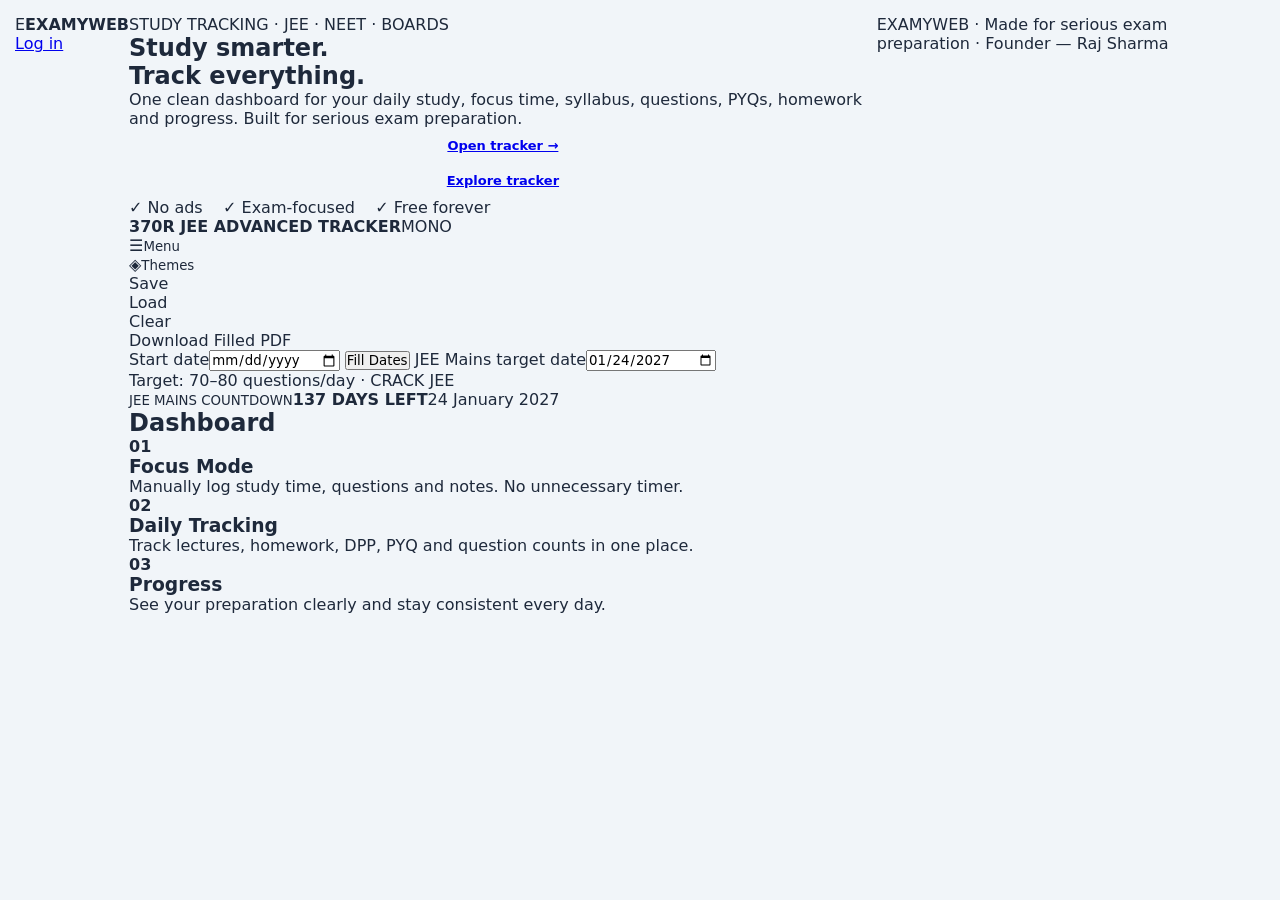
<file: index (4).html>
<!doctype html>
<html lang="en">
<head>
<meta charset="utf-8"><meta name="viewport" content="width=device-width,initial-scale=1">
<title>EXAMYWEB — Study Tracker</title>
<link rel="stylesheet" href="style.css">
</head>
<body>
<header>
  <div class="brand"><span class="logo">E</span><b>EXAMYWEB</b></div>
  <a class="login-btn" href="login.html">Log in</a>
</header>

<main>
<section class="hero">
  <div class="eyebrow">STUDY TRACKING · JEE · NEET · BOARDS</div>
  <h1>Study smarter.<br><span>Track everything.</span></h1>
  <p>One clean dashboard for your daily study, focus time, syllabus, questions, PYQs, homework and progress. Built for serious exam preparation.</p>
  <div class="buttons">
    <a class="btn black" href="login.html">Open tracker →</a>
    <a class="btn white" href="#tracker">Explore tracker</a>
  </div>
  <div class="checks">✓ No ads &nbsp;&nbsp; ✓ Exam-focused &nbsp;&nbsp; ✓ Free forever</div>
</section>

<section id="tracker" class="preview">
  <div class="preview-top"><b>370R JEE ADVANCED TRACKER</b><span>MONO</span></div>
  <div class="tool-row">
    <div>☰<small>Menu</small></div><div>◈<small>Themes</small></div><div>Save</div><div>Load</div><div class="danger">Clear</div>
  </div>
  <div class="download">Download Filled PDF</div>
  <div class="panel">
    <label>Start date<input type="date"></label>
    <button>Fill Dates</button>
    <label>JEE Mains target date<input type="date" value="2027-01-24"></label>
    <div class="pill">Target: 70–80 questions/day · CRACK JEE</div>
  </div>
  <div class="countdown"><small>JEE MAINS COUNTDOWN</small><strong>137 DAYS LEFT</strong><span>24 January 2027</span></div>
  <h2>Dashboard</h2>
</section>

<section class="features">
  <div><b>01</b><h3>Focus Mode</h3><p>Manually log study time, questions and notes. No unnecessary timer.</p></div>
  <div><b>02</b><h3>Daily Tracking</h3><p>Track lectures, homework, DPP, PYQ and question counts in one place.</p></div>
  <div><b>03</b><h3>Progress</h3><p>See your preparation clearly and stay consistent every day.</p></div>
</section>
</main>

<footer>EXAMYWEB · Made for serious exam preparation · Founder — Raj Sharma</footer>
</body>
</html>
</file>
<file: style.css>
* {
    box-sizing: border-box;
    margin: 0;
    padding: 0;
    font-family: system-ui, -apple-system, BlinkMacSystemFont, 'Segoe UI', Roboto, sans-serif;
}

body {
    background-color: #f1f5f9;
    color: #1e293b;
    padding: 15px;
    display: flex;
    justify-content: center;
}

.app-card {
    width: 100%;
    max-width: 1000px;
    background: white;
    border-radius: 16px;
    padding: 20px;
    box-shadow: 0 4px 12px rgba(0,0,0,0.08);
    border: 1px solid #cbd5e1;
}

.top-header {
    display: flex;
    align-items: center;
    gap: 12px;
    margin-bottom: 20px;
}

.header-title h1 {
    font-size: 22px;
    font-weight: 800;
    color: #0f172a;
}

.action-grid {
    display: grid;
    grid-template-columns: repeat(4, 1fr);
    gap: 10px;
    margin-bottom: 20px;
}

.btn {
    padding: 10px 12px;
    border-radius: 10px;
    font-weight: 600;
    font-size: 13px;
    border: none;
    cursor: pointer;
    display: flex;
    align-items: center;
    justify-content: center;
    gap: 6px;
    transition: all 0.2s;
}

.btn-clear { background-color: #fee2e2; color: #991b1b; }
.btn-clear:hover { background-color: #fecaca; }

.btn-export { background-color: #fef9c3; color: #854d0e; }
.btn-export:hover { background-color: #fef08a; }

.btn-import { background-color: #f1f5f9; color: #334155; border: 1px solid #cbd5e1; }
.btn-import:hover { background-color: #e2e8f0; }

.btn-download { background-color: #2563eb; color: white; }
.btn-download:hover { background-color: #1d4ed8; }

.form-card {
    border: 1.5px solid #94a3b8;
    border-radius: 14px;
    padding: 18px;
    background-color: #ffffff;
    margin-bottom: 20px;
}

.form-group {
    margin-bottom: 12px;
}

.form-group label {
    display: block;
    font-size: 13px;
    font-weight: 600;
    color: #475569;
    margin-bottom: 6px;
}

.form-control {
    width: 100%;
    padding: 10px 14px;
    border-radius: 8px;
    border: 1.5px solid #cbd5e1;
    font-size: 14px;
    outline: none;
}

.form-control:focus { border-color: #2563eb; }

.btn-add {
    width: 100%;
    background-color: #2563eb;
    color: white;
    padding: 12px;
    border-radius: 10px;
    font-weight: 700;
    font-size: 15px;
    border: none;
    cursor: pointer;
    margin-top: 8px;
}
.btn-add:hover { background-color: #1d4ed8; }

.info-text {
    font-size: 12px;
    color: #64748b;
    margin-bottom: 20px;
    line-height: 1.5;
}

/* --- PDF PRINT TEMPLATE & SUBJECT PAGES --- */
#pdf-render-area {
    background: white;
    color: #000;
    width: 1000px;
    margin: 0 auto;
}

.subject-page {
    padding: 15px 20px;
    margin-bottom: 30px;
    page-break-before: always;
    page-break-inside: avoid;
    background: white;
}
.subject-page:first-child {
    page-break-before: avoid;
}

.pdf-header-row {
    display: flex;
    justify-content: space-between;
    align-items: flex-end;
    border-bottom: 2px solid #000;
    padding-bottom: 4px;
    margin-bottom: 10px;
}

.pdf-title-main {
    font-size: 18px;
    font-weight: 900;
    text-transform: uppercase;
    color: #000;
    letter-spacing: 0.5px;
}

.pdf-subtitle {
    font-size: 10px;
    font-weight: 700;
    color: #2563eb;
    text-transform: uppercase;
    margin-top: 1px;
}

.pdf-meta {
    font-size: 10px;
    font-weight: 700;
    color: #000;
}

table.tracker-table {
    width: 1000px;
    table-layout: fixed;
    border-collapse: collapse;
    font-size: 10px;
}

table.tracker-table tr {
    page-break-inside: avoid;
    page-break-after: auto;
}

table.tracker-table th, 
table.tracker-table td {
    border: 1px solid #000000 !important;
    padding: 4px 2px; /* Compact padding so all chapters fit neatly on 1 page */
    text-align: center;
    vertical-align: middle;
    color: #000;
    word-wrap: break-word;
    overflow: hidden;
}

th.head-main { background-color: #f1f5f9; font-size: 9px; font-weight: 800; }
th.head-concept { background-color: #dbeafe; color: #1e40af; font-weight: 800; font-size: 9px; }
th.head-practice { background-color: #fef9c3; color: #854d0e; font-weight: 800; font-size: 9px; }
th.head-revision { background-color: #dcfce7; color: #166534; font-weight: 800; font-size: 9px; }

td.chap-cell {
    text-align: left;
    padding-left: 6px;
    font-weight: 700;
    font-size: 10px;
    white-space: normal;
}

.box-tick {
    display: inline-block;
    width: 12px;
    height: 12px;
    border: 1.5px solid #000;
    border-radius: 2px;
    background: #fff;
}

.btn-delete-row {
    background: none;
    border: none;
    color: #ef4444;
    font-weight: bold;
    cursor: pointer;
    font-size: 12px;
}

@media print {
    .btn-delete-row { display: none; }
}
</file>
